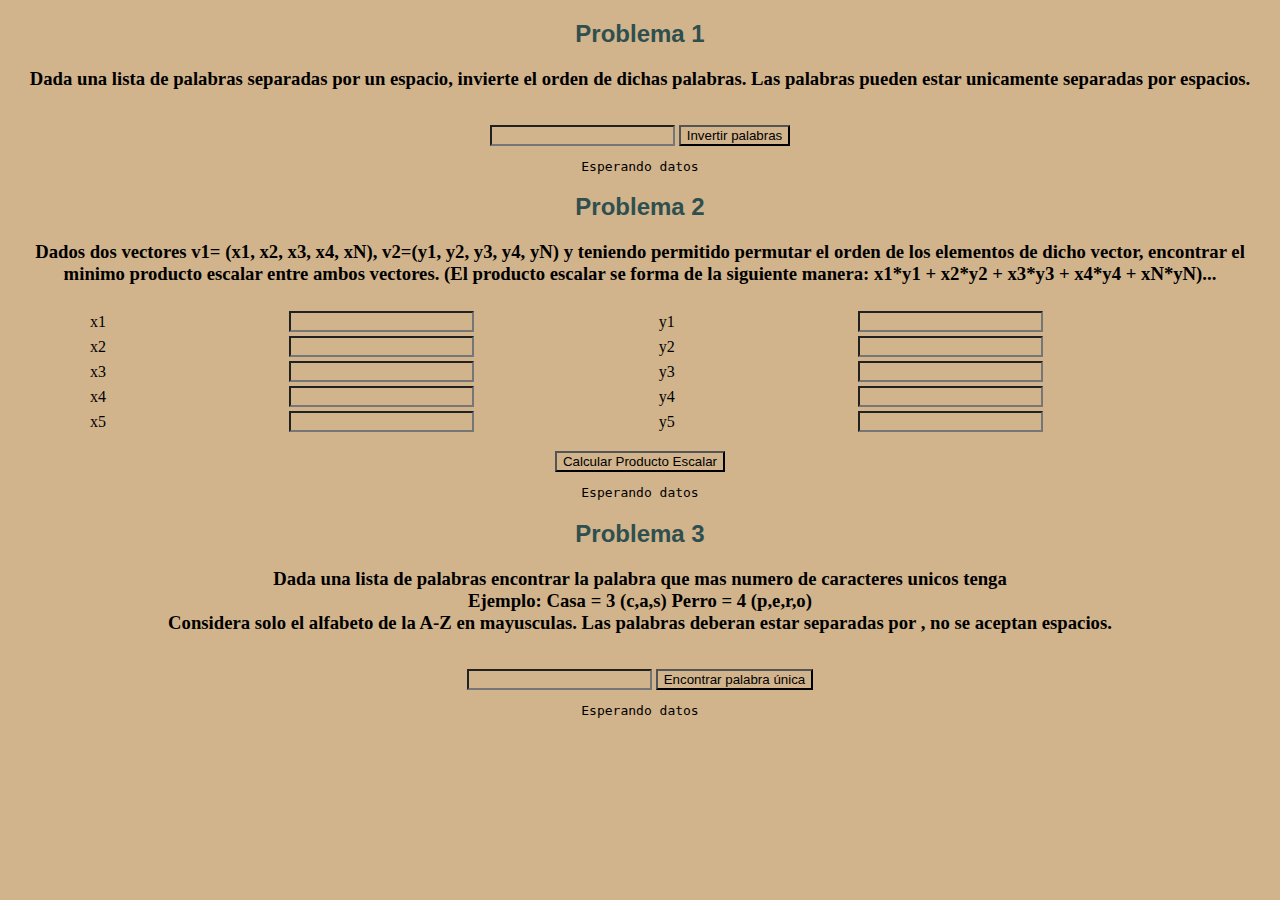
<file: index.html>
<!DOCTYPE html>
<html lang="en">

<head>
    <meta charset="UTF-8">
    <meta name="viewport" content="width=device-width, initial-scale=1.0">
    <title>Document</title>
    <link rel="stylesheet" href="css/style.css">
</head>

<body>
    <div class="container">
        <div class="Problema-container">
            <h2 class="problema-title">
                Problema 1
            </h2>
            <h3>
                Dada una lista de palabras separadas por un espacio, invierte el orden de dichas palabras. Las palabras
                pueden estar unicamente separadas por espacios.
            </h3>
            <input type="text" id="p1-input">
            <button type="button" class="Problema-button" style="margin-top: 1rem;"
                onclick="invertirPalabras()">Invertir
                palabras</button>
            <pre class="Problema-output" id="p1-output">Esperando datos</pre>
        </div>
        <div class="Problema-container">
            <h2 class="problema-title">
                Problema 2
            </h2>
            <h3>
                Dados dos vectores v1= (x1, x2, x3, x4, xN), v2=(y1, y2, y3, y4, yN) y teniendo permitido permutar el
                orden de los elementos de dicho vector, encontrar el minimo producto escalar entre ambos vectores.
                (El producto escalar se forma de la siguiente manera: x1*y1 + x2*y2 + x3*y3 + x4*y4 + xN*yN)...
            </h3>
            <div class="tablas" style="width: 100%; display: flex; justify-content: center;">
                <table class="problema-table" style="width: 45%;">
                    <tbody>
                        <thead>
                            <tr>
                                <th>

                                </th>
                            </tr>
                        </thead>
                    </tbody>
                    <tr>
                        <td>
                            x1
                        </td>
                        <td><input type="number" class="Problema-input" id="p2-x1"></td>
                    </tr>
                    <tr>
                        <td>
                            x2
                        </td>
                        <td><input type="number" class="Problema-input" id="p2-x2"></td>
                    </tr>
                    <tr>
                        <td>
                            x3
                        </td>
                        <td><input type="number" class="Problema-input" id="p2-x3"></td>
                    </tr>
                    <tr>
                        <td>
                            x4
                        </td>
                        <td><input type="number" class="Problema-input" id="p2-x4"></td>
                    </tr>
                    <tr>
                        <td>
                            x5
                        </td>
                        <td><input type="number" class="Problema-input" id="p2-x5"></td>
                    </tr>
                </table>
                <table class="problema-table" style="width: 45%;">
                    <tbody>
                        <thead>
                            <tr>
                                <th>

                                </th>
                            </tr>
                        </thead>
                    </tbody>
                    <tr>
                        <td>
                            y1
                        </td>
                        <td><input type="number" class="Problema-input" id="p2-y1"></td>
                    </tr>
                    <tr>
                        <td>
                            y2
                        </td>
                        <td><input type="number" class="Problema-input" id="p2-y2"></td>
                    </tr>
                    <tr>
                        <td>
                            y3
                        </td>
                        <td><input type="number" class="Problema-input" id="p2-y3"></td>
                    </tr>
                    <tr>
                        <td>
                            y4
                        </td>
                        <td><input type="number" class="Problema-input" id="p2-y4"></td>
                    </tr>
                    <tr>
                        <td>
                            y5
                        </td>
                        <td><input type="number" class="Problema-input" id="p2-y5"></td>
                    </tr>
                </table>
            </div>
            <button type="button" class="Problema-button" style="margin-top: 1rem;"
                onclick="calcularProductoEscalar()">Calcular
                Producto Escalar</button>
            <pre class="Problema-output" id="p2-output">Esperando datos</pre>
        </div>
        <div class="Problema-container">
            <h2 class="problema-title">
                Problema 3
            </h2>
            <h3>
                Dada una lista de palabras encontrar la palabra que mas numero de caracteres unicos tenga
                <br>
                Ejemplo: Casa = 3 (c,a,s) Perro = 4 (p,e,r,o)
                <br>
                Considera solo el alfabeto de la A-Z en mayusculas. Las palabras deberan estar separadas por , no se
                aceptan espacios.
            </h3>
            <input type="text" id="p3-input">
            <button type="button" class="Problema-button" style="margin-top: 1rem;"
                onclick="encontrarPalabraUnica()">Encontrar
                palabra única</button>
            <pre class="Problema-output" id="p3-output">Esperando datos</pre>
        </div>
    </div>
    <script src="js/funcionesalgoritmia.js"></script>
</body>

</html>
</file>
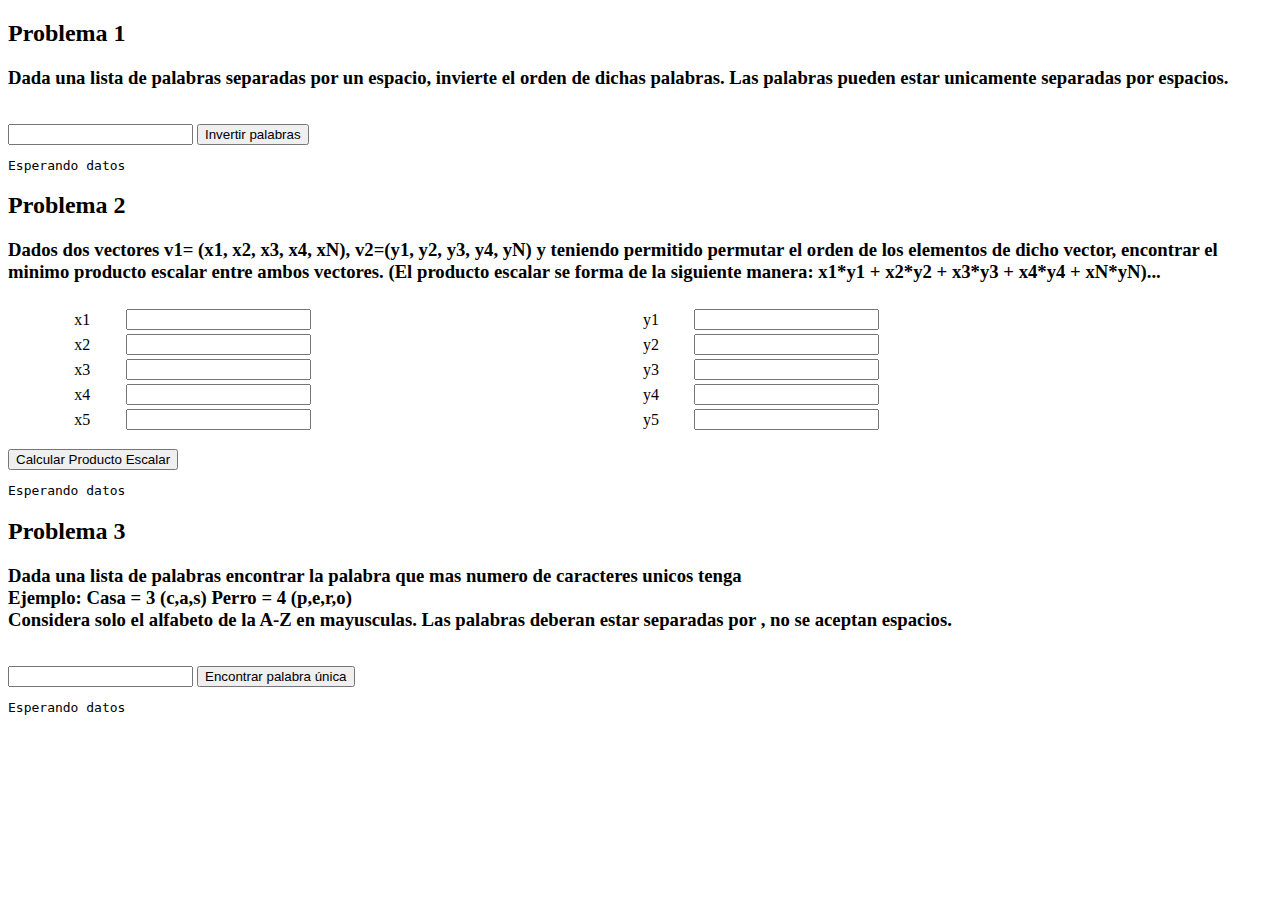
<file: algoritmia.html>
<!DOCTYPE html>
<html lang="en">

<head>
    <meta charset="UTF-8">
    <meta name="viewport" content="width=device-width, initial-scale=1.0">
    <title>Document</title>
</head>

<body>
    <div class="container">
        <div class="Problema-container">
            <h2 class="problema-title">
                Problema 1
            </h2>
            <h3>
                Dada una lista de palabras separadas por un espacio, invierte el orden de dichas palabras. Las palabras
                pueden estar unicamente separadas por espacios.
            </h3>
            <input type="text" id="p1-input">
            <button type="button" class="Problema-button" style="margin-top: 1rem;"
                onclick="invertirPalabras()">Invertir
                palabras</button>
            <pre class="Problema-output" id="p1-output">Esperando datos</pre>
        </div>
        <div class="Problema-container">
            <h2 class="problema-title">
                Problema 2
            </h2>
            <h3>
                Dados dos vectores v1= (x1, x2, x3, x4, xN), v2=(y1, y2, y3, y4, yN) y teniendo permitido permutar el
                orden de los elementos de dicho vector, encontrar el minimo producto escalar entre ambos vectores.
                (El producto escalar se forma de la siguiente manera: x1*y1 + x2*y2 + x3*y3 + x4*y4 + xN*yN)...
            </h3>
            <div class="tablas" style="width: 100%; display: flex; justify-content: center;">
                <table class="problema-table" style="width: 45%;">
                    <tbody>
                        <thead>
                            <tr>
                                <th>

                                </th>
                            </tr>
                        </thead>
                    </tbody>
                    <tr>
                        <td>
                            x1
                        </td>
                        <td><input type="number" class="Problema-input" id="p2-x1"></td>
                    </tr>
                    <tr>
                        <td>
                            x2
                        </td>
                        <td><input type="number" class="Problema-input" id="p2-x2"></td>
                    </tr>
                    <tr>
                        <td>
                            x3
                        </td>
                        <td><input type="number" class="Problema-input" id="p2-x3"></td>
                    </tr>
                    <tr>
                        <td>
                            x4
                        </td>
                        <td><input type="number" class="Problema-input" id="p2-x4"></td>
                    </tr>
                    <tr>
                        <td>
                            x5
                        </td>
                        <td><input type="number" class="Problema-input" id="p2-x5"></td>
                    </tr>
                </table>
                <table class="problema-table" style="width: 45%;">
                    <tbody>
                        <thead>
                            <tr>
                                <th>

                                </th>
                            </tr>
                        </thead>
                    </tbody>
                    <tr>
                        <td>
                            y1
                        </td>
                        <td><input type="number" class="Problema-input" id="p2-y1"></td>
                    </tr>
                    <tr>
                        <td>
                            y2
                        </td>
                        <td><input type="number" class="Problema-input" id="p2-y2"></td>
                    </tr>
                    <tr>
                        <td>
                            y3
                        </td>
                        <td><input type="number" class="Problema-input" id="p2-y3"></td>
                    </tr>
                    <tr>
                        <td>
                            y4
                        </td>
                        <td><input type="number" class="Problema-input" id="p2-y4"></td>
                    </tr>
                    <tr>
                        <td>
                            y5
                        </td>
                        <td><input type="number" class="Problema-input" id="p2-y5"></td>
                    </tr>
                </table>
            </div>
            <button type="button" class="Problema-button" style="margin-top: 1rem;"
                onclick="calcularProductoEscalar()">Calcular
                Producto Escalar</button>
            <pre class="Problema-output" id="p2-output">Esperando datos</pre>
        </div>
        <div class="Problema-container">
            <h2 class="problema-title">
                Problema 3
            </h2>
            <h3>
                Dada una lista de palabras encontrar la palabra que mas numero de caracteres unicos tenga
                <br>
                Ejemplo: Casa = 3 (c,a,s) Perro = 4 (p,e,r,o)
                <br>
                Considera solo el alfabeto de la A-Z en mayusculas. Las palabras deberan estar separadas por , no se
                aceptan espacios.
            </h3>
            <input type="text" id="p3-input">
            <button type="button" class="Problema-button" style="margin-top: 1rem;"
                onclick="encontrarPalabraUnica()">Encontrar
                palabra única</button>
            <pre class="Problema-output" id="p3-output">Esperando datos</pre>
        </div>
    </div>
    <script src="js/funcionesalgoritmia.js"></script>
</body>

</html>
</file>
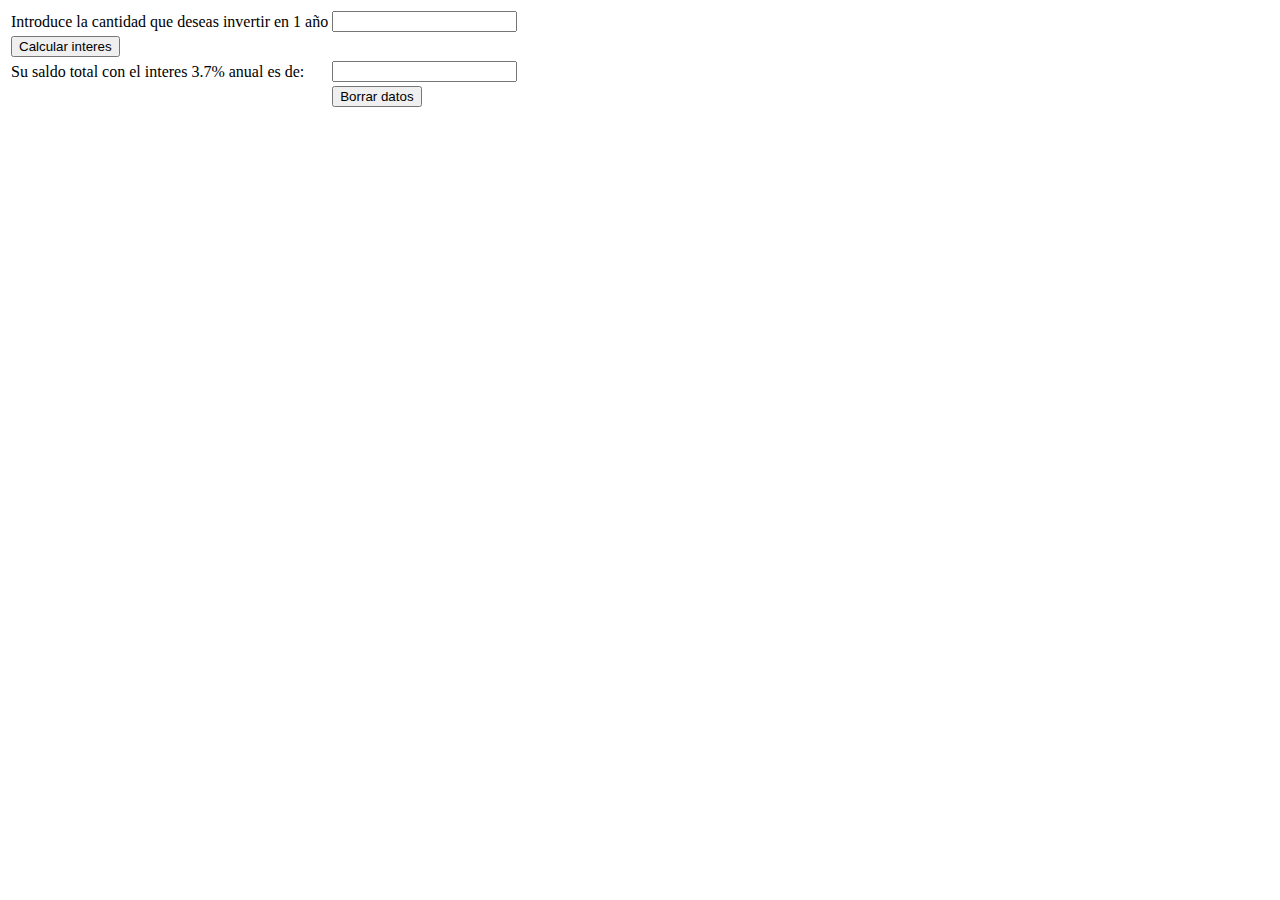
<file: Ejercicio01.html>
<!DOCTYPE html>
<html lang="en">

<head>
    <meta charset="UTF-8">
    <meta name="viewport" content="width=device-width, initial-scale=1.0">
    <title>Document</title>
</head>

<body>
    <div class="container">
        <label for="">
        </label>
        <table>
            <tr>
                <td>
                    Introduce la cantidad que deseas invertir en 1 año
                </td>
                <td>
                    <input type="text" name="cantidad" id="cantidadi" onkeypress="return validarn(event)">
                </td>
            </tr>
            <tr>
                <td>
                    <input type="button" value="Calcular interes" name="enviar" onclick="interes()">
                </td>
            </tr>
            <tr>
                <td>
                    Su saldo total con el interes 3.7% anual es de:
                </td>
                <td>
                    <input type="text" name="sueldoi" id="saldoi" readonly="readonly" class="input-text">
                </td>
            </tr>
            <tr>
                <td>
    
                </td>
                <td>
                    <input type="button" value="Borrar datos" onclick="borrar()">
                </td>
            </tr>
        </table>
    </div>
    <script src="./js/funciones.js"></script>
</body>

</html>
</file>
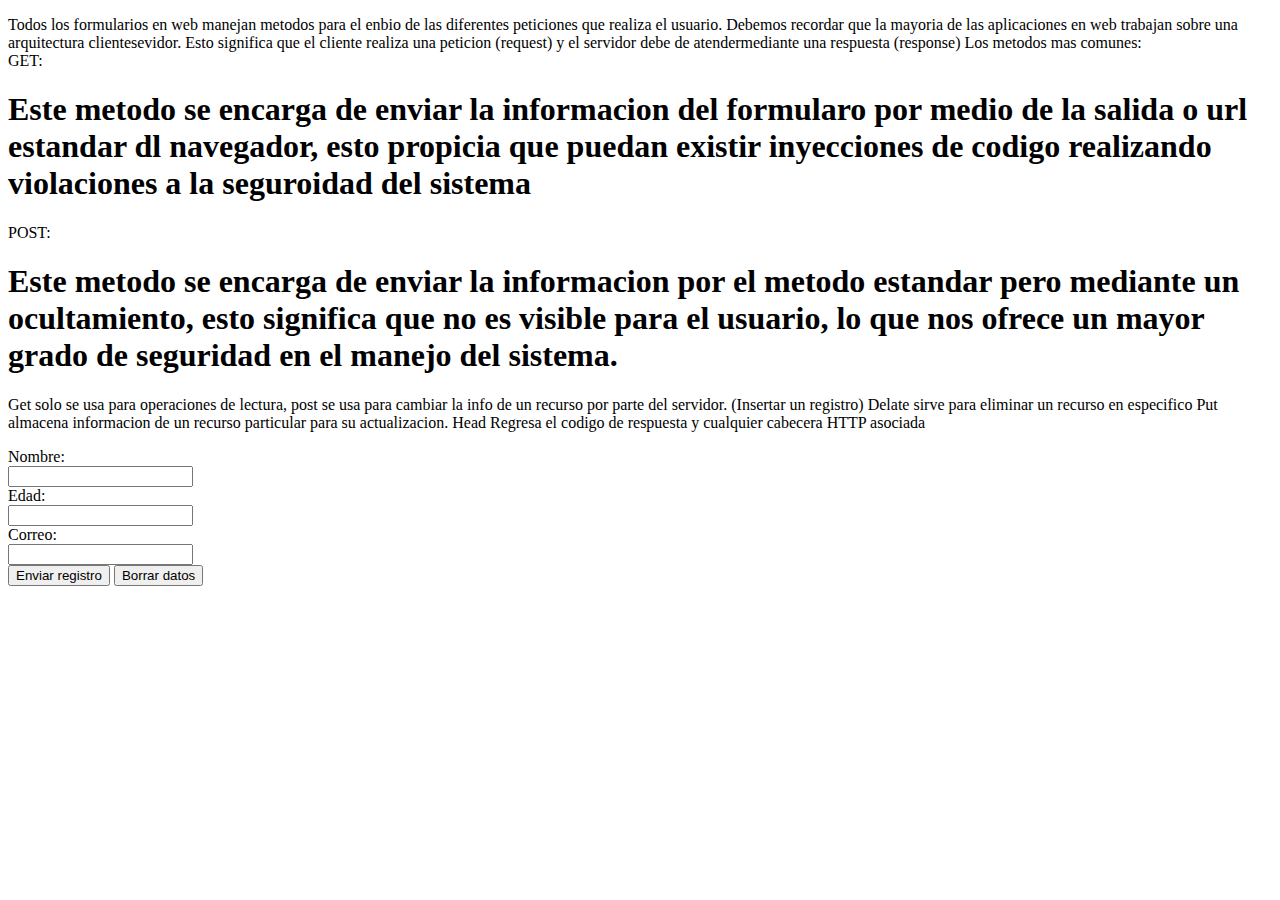
<file: formulario.html>
<!DOCTYPE html>
<html lang="en">

<head>
    <meta charset="UTF-8">
    <meta name="viewport" content="width=device-width, initial-scale=1.0">
    <title>Formulario</title>
    <script src="js/validacion.js"></script>
</head>

<body>
    <div class="container">
        <div class="formulario">
            <form method="post" name="formulario" action="" onsubmit="return validar(this)">
                <p>
                    Todos los formularios en web manejan metodos para el enbio de las diferentes peticiones que realiza
                    el usuario. Debemos recordar que la mayoria de las aplicaciones en web trabajan sobre una
                    arquitectura clientesevidor. Esto significa que el cliente realiza una peticion (request) y el
                    servidor debe de atendermediante una respuesta (response)
                    Los metodos mas comunes:
                    <br>
                    GET:
                <h1>Este metodo se encarga de enviar la informacion del formularo por medio
                    de la salida o url estandar dl navegador, esto propicia que puedan existir inyecciones de codigo
                    realizando violaciones a la seguroidad del sistema
                </h1>
                POST:
                <h1>Este metodo se encarga de enviar la informacion por el metodo estandar pero mediante un
                    ocultamiento, esto significa que no es visible para el usuario, lo que nos ofrece un mayor grado de
                    seguridad en el manejo del sistema.
                </h1>
                Get solo se usa para operaciones de lectura, post se usa para cambiar la info de un recurso por parte
                del servidor. (Insertar un registro)
                Delate sirve para eliminar un recurso en especifico
                Put almacena informacion de un recurso particular para su actualizacion.
                Head Regresa el codigo de respuesta y cualquier cabecera HTTP asociada
                </p>
                <label>Nombre:</label>
                <br>
                <input type="text" name="nombre" id="Nombre">
                <br>
                <label>Edad:</label>
                <br>
                <input type="number" name="edad" id="Edad">
                <br>
                <label>Correo:</label>
                <br>
                <input type="email" name="correo" id="correo">
                <br>
                <input type="submit" name="enviar" value="Enviar registro">
                <input type="reset" name="borrar" value="Borrar datos">
            </form>
        </div>
    </div>
</body>

</html>
</file>
<file: css/style.css>
*{
    text-align: center;
    background-color: tan;
}

h2{
    font-family: Impact, Haettenschweiler, 'Arial Narrow Bold', sans-serif;
    color:darkslategrey;
}
</file>
